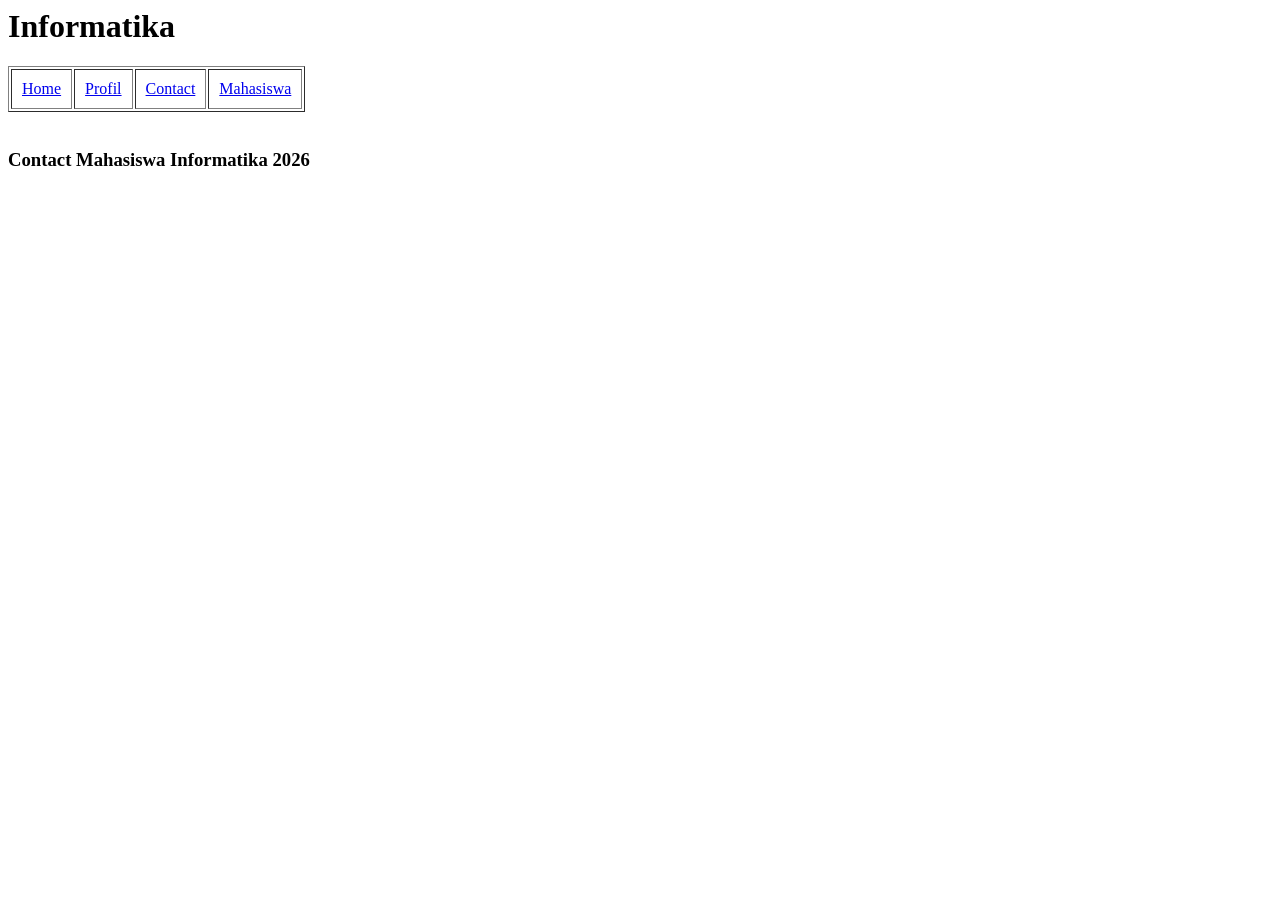
<file: contact.html>
<html lang="en">
<head>
    <meta charset="UTF-8">
    <meta name="viewport" content="width=<device-width>, initial-scale=1.0">
    <title>Contact Mahasiswa 2026</title>
</head>
<body>
    <H1>Informatika</H1>
    <table border="1" cellspasing ="0" cellpadding="10px">
    <tr>
        <td><a href="index.html">Home</a></td>
        <td><a href="profile.html">Profil</a></td>
        <td><a href="contact.html">Contact</a></td>
        <td><a href="mahasiswa.html">Mahasiswa</a></td>
    </tr>
    </table>
    <br>
    <h3> Contact Mahasiswa Informatika 2026</h3>
</body>
</html>
</file>
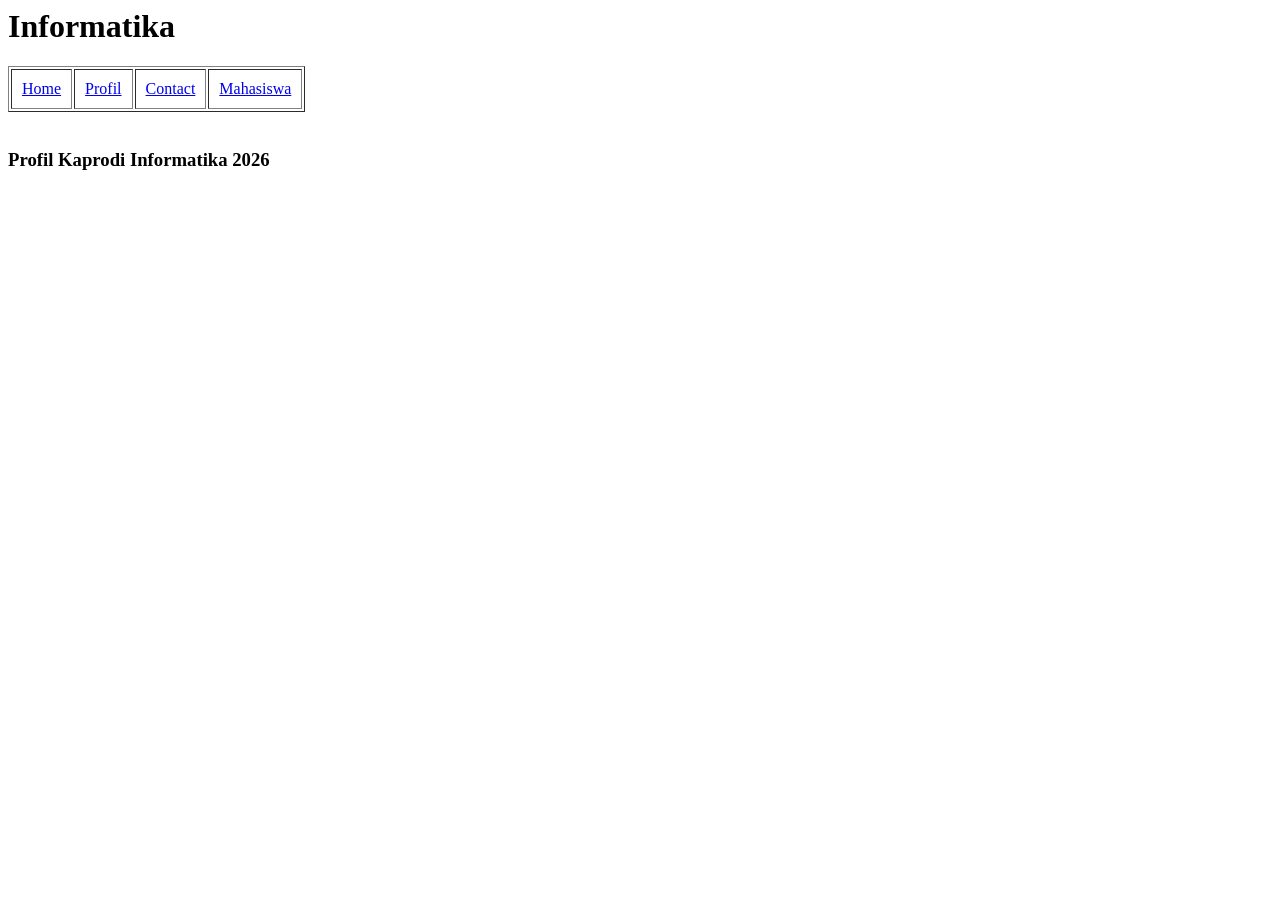
<file: profile.html>
<html lang="en">
<head>
    <meta charset="UTF-8">
    <meta name="viewport" content="width=<device-width>, initial-scale=1.0">
    <title>Profile Informatika 2026</title>
</head>
<body>
    <H1>Informatika</H1>
    <table border="1" cellspasing ="0" cellpadding="10px">
    <tr>
        <td><a href="index.html">Home</a></td>
        <td><a href="profile.html">Profil</a></td>
        <td><a href="contact.html">Contact</a></td>
        <td><a href="mahasiswa.html">Mahasiswa</a></td>
    </tr>
    </table>
    <br>
    <h3>Profil Kaprodi Informatika 2026</h3>
</body>
</html>
</file>
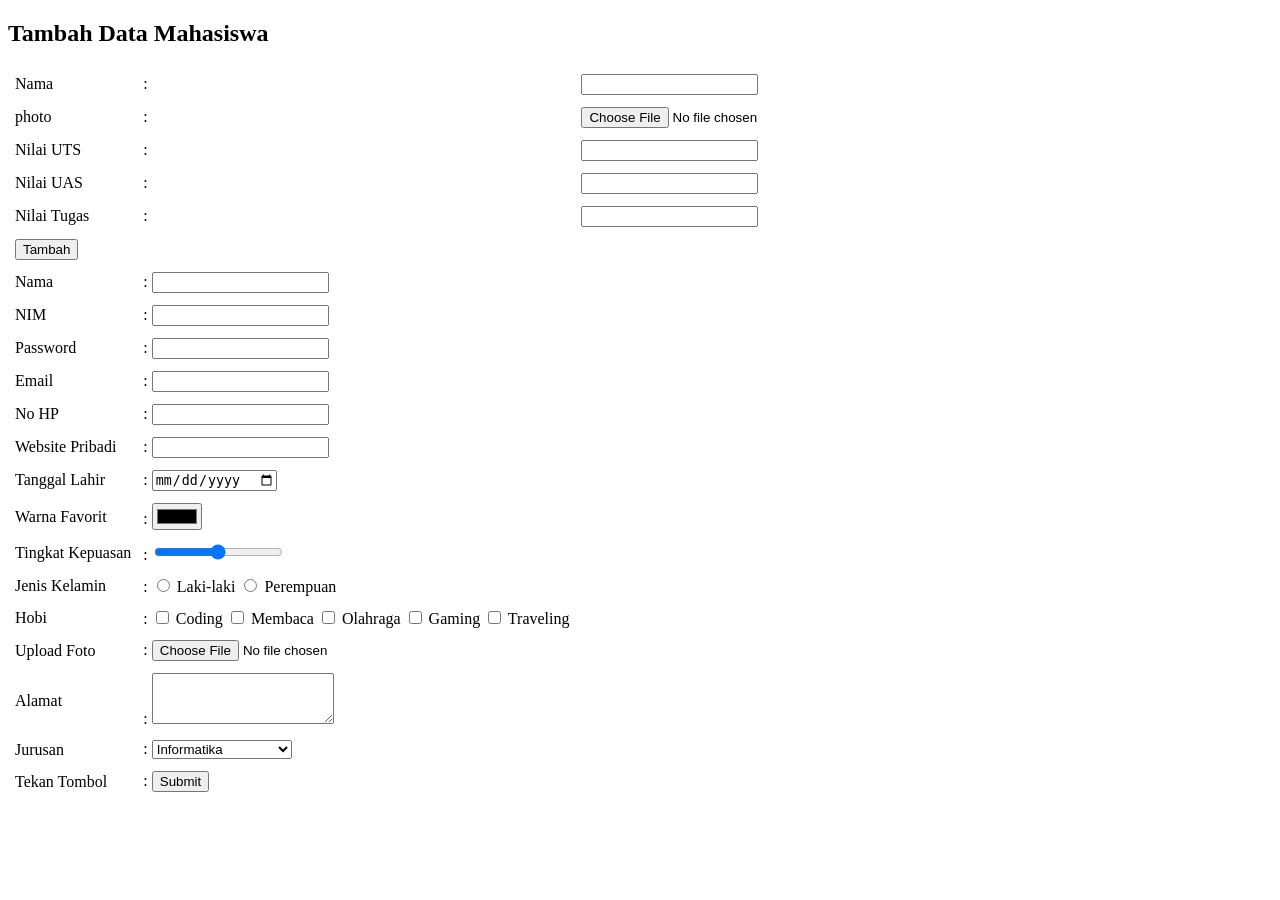
<file: tambahdata.html>
<!DOCTYPE html>
<html lang="en">
<head>
    <meta charset="UTF-8">
    <meta name="viewport" content="width=device-width, initial-scale=1.0">
    <title>Tambah Data</title>
</head>
<body>
    <h2>Tambah Data Mahasiswa</h2>
    <form action="mahasiswa.html" method="post" enctype="multipart/form-data">
    <table cellpadding="5px">
 <tr>
    <td><label for="nama">Nama</label></td>
    <td>:</td>
    <td><input type ="text" id="nama" name="nama" /></td>
</tr>
<tr>
    <td><label for="photo">photo</label></td>
    <td>:</td>
    <td><input type ="file" id="photo" name="photo" /></td>
 </tr>

 
 <tr>
     <td><label for="UTS">Nilai UTS</label></td>
     <td>:</td>
     <td><input type ="number" id="UTS" name="UTS" /></td>
    </tr>
    
    <tr>
       <td><label for="UAS">Nilai UAS</label></td>
       <td>:</td>
       <td><input type ="number" id="UAS" name="UAS" /></td>
    </tr>
    
 <tr>
    <td><label for="tugas">Nilai Tugas</label></td>
    <td>:</td>
    <td><input type ="number" id="tugas" name="tugas" /></td>
 </tr>

<tr>
    <td><button>Tambah</button></td>
 </tr>
</form>
<tr>
        <td>Nama</td>
        <td>: <input type="text" name="nama" required></td>
    </tr>
    <tr>
        <td>NIM</td>
        <td>: <input type="number" name="nim"></td>
    </tr>
    <tr>
        <td>Password</td>
        <td>: <input type="password" name="password"></td>
    </tr>
    <tr>
        <td>Email</td>
        <td>: <input type="email" name="email"></td>
    </tr>
    <tr>
        <td>No HP</td>
        <td>: <input type="tel" name="no_hp"></td>
    </tr>
    <tr>
        <td>Website Pribadi</td>
        <td>: <input type="url" name="website"></td>
    </tr>
    <tr>
        <td>Tanggal Lahir</td>
        <td>: <input type="date" name="tgl_lahir"></td>
    </tr>
    <tr>
        <td>Warna Favorit</td>
        <td>: <input type="color" name="warna_fav"></td>
    </tr>
    <tr>
        <td>Tingkat Kepuasan</td>
        <td>: <input type="range" name="kepuasan" min="0" max="100"></td>
    </tr>
    <tr>
        <td>Jenis Kelamin</td>
        <td>: 
            <input type="radio" name="jk" value="L"> Laki-laki
            <input type="radio" name="jk" value="P"> Perempuan
        </td>
    </tr>
    <tr>
        <td>Hobi</td>
        <td>: 
            <input type="checkbox" name="hobi[]" value="Coding"> Coding
            <input type="checkbox" name="hobi[]" value="Membaca"> Membaca
            <input type="checkbox" name="hobi[]" value="Olahraga"> Olahraga
             <input type="checkbox" name="hobi[]" value="Gaming"> Gaming
              <input type="checkbox" name="hobi[]" value="traveling"> Traveling
        </td>
    </tr>
    <tr>
        <td>Upload Foto</td>
        <td>: <input type="file" name="foto"></td>
    </tr>
    <tr>
        <td>Alamat</td>
        <td>: <textarea name="alamat" rows="3"></textarea></td>
    </tr>
    <tr>
        <td>Jurusan</td>
        <td>: 
            <select name="jurusan">
                <option value="Informatika">Informatika</option>
                <option value="Sistem Informasi">Sistem Informasi</option>
                <option value="Teknik Komputer">Teknik Komputer</option>
                <option value="Cyber Security">Cyber Security</option>
                <option value="Desain Grafis">Desain Grafis</option>
                <option value="Artificial Intelligence">Artificial Intelligence</option>
            </select>
        </td>
    </tr>
    <tr>
        <td>Tekan Tombol</td>
        <td>: <input type="submit" value="Submit"></td>
    </tr>
</table>
</body>
</html>
</file>
